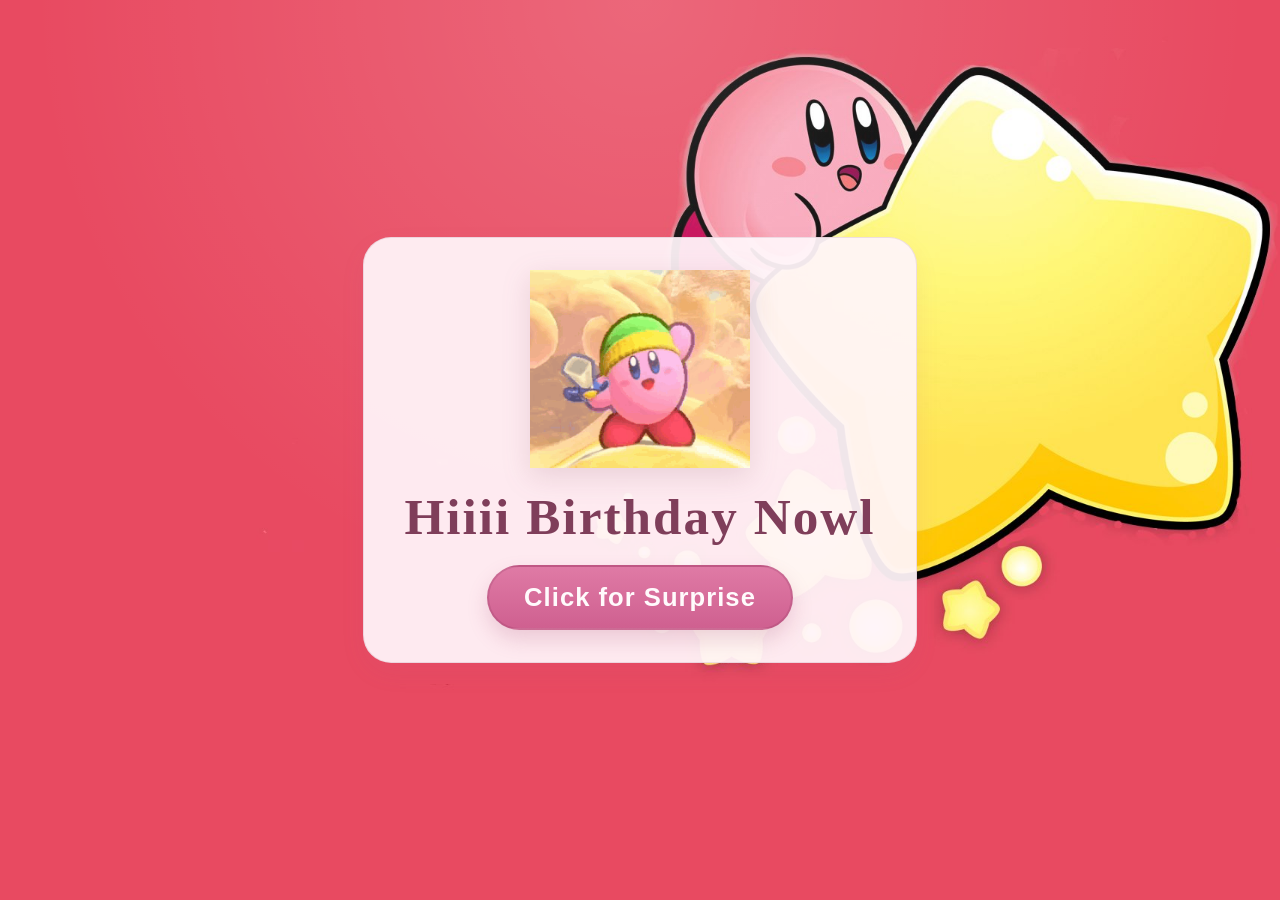
<file: index.html>
<!DOCTYPE html>
<html lang="en">
  <head>
    <meta charset="UTF-8" />
    <meta name="viewport" content="width=device-width, initial-scale=1.0" />
    <title>Baby Birthday</title>
    <link rel="icon" type="image/png" href="res/ico.png" />
    <link rel="stylesheet" href="styles.css" />
  </head>
  <body>
    <button id="stop-audio" class="stop-audio" type="button" aria-label="Toggle music">
      Stop Music
    </button>

    <audio id="menu-audio" src="audio/11 Area 6 - Olive Ocean.mp3" loop preload="auto"></audio>

    <main class="app">
      <section id="landing-page" class="page">
        <div class="heart-fall" style="left: 7%; animation-duration: 12s; --drift: 40px;">💗</div>
        <div class="heart-fall" style="left: 18%; animation-duration: 16s; --drift: -25px;">💜</div>
        <div class="heart-fall" style="left: 30%; animation-duration: 14s; --drift: 55px;">💗</div>
        <div class="heart-fall" style="left: 44%; animation-duration: 17s; --drift: -35px;">💜</div>
        <div class="heart-fall" style="left: 58%; animation-duration: 13s; --drift: 32px;">💗</div>
        <div class="heart-fall" style="left: 70%; animation-duration: 15s; --drift: -45px;">💜</div>
        <div class="heart-fall" style="left: 82%; animation-duration: 18s; --drift: 30px;">💗</div>
        <div class="heart-fall" style="left: 92%; animation-duration: 14s; --drift: -20px;">💜</div>

        <div class="welcome-block">
          <img class="welcome-image" src="res/kirbywave.png" alt="Kirby wave" />
          <h1 class="welcome-text">Hiiii Birthday Nowl</h1>
          <button class="enter-button" type="button">Click for Surprise</button>
        </div>
      </section>

      <section id="menu-page" class="menu-page hidden" aria-live="polite">
        <div class="menu-content">
          <div class="menu-header-row">
            <button id="back-button" class="back-button" type="button">← Back</button>
            <header class="menu-header">
              <h2 class="menu-title">Cafe Menu</h2>
            </header>
          </div>
          <div class="menu-layout">
            <div id="menu-grid" class="menu-grid"></div>

            <aside id="selection-panel" class="selection-panel" aria-live="polite">
              <button id="toggle-selection-panel" class="selection-pin" type="button" aria-label="Toggle selected items">
                <img src="res/cherry.png" alt="Cherry pin" />
              </button>
              <div class="selection-card">
                <div class="selection-header">
                  <h3>My Picks</h3>
                  <button id="clear-all-button" class="clear-all-button" type="button">Clear all</button>
                </div>
                <ul id="selected-items-list" class="selected-items-list">
                  <li class="empty-state">No treats picked yet</li>
                </ul>
              </div>
            </aside>
          </div>
        </div>
      </section>
    </main>

    <script src="script.js"></script>
  </body>
</html>
</file>
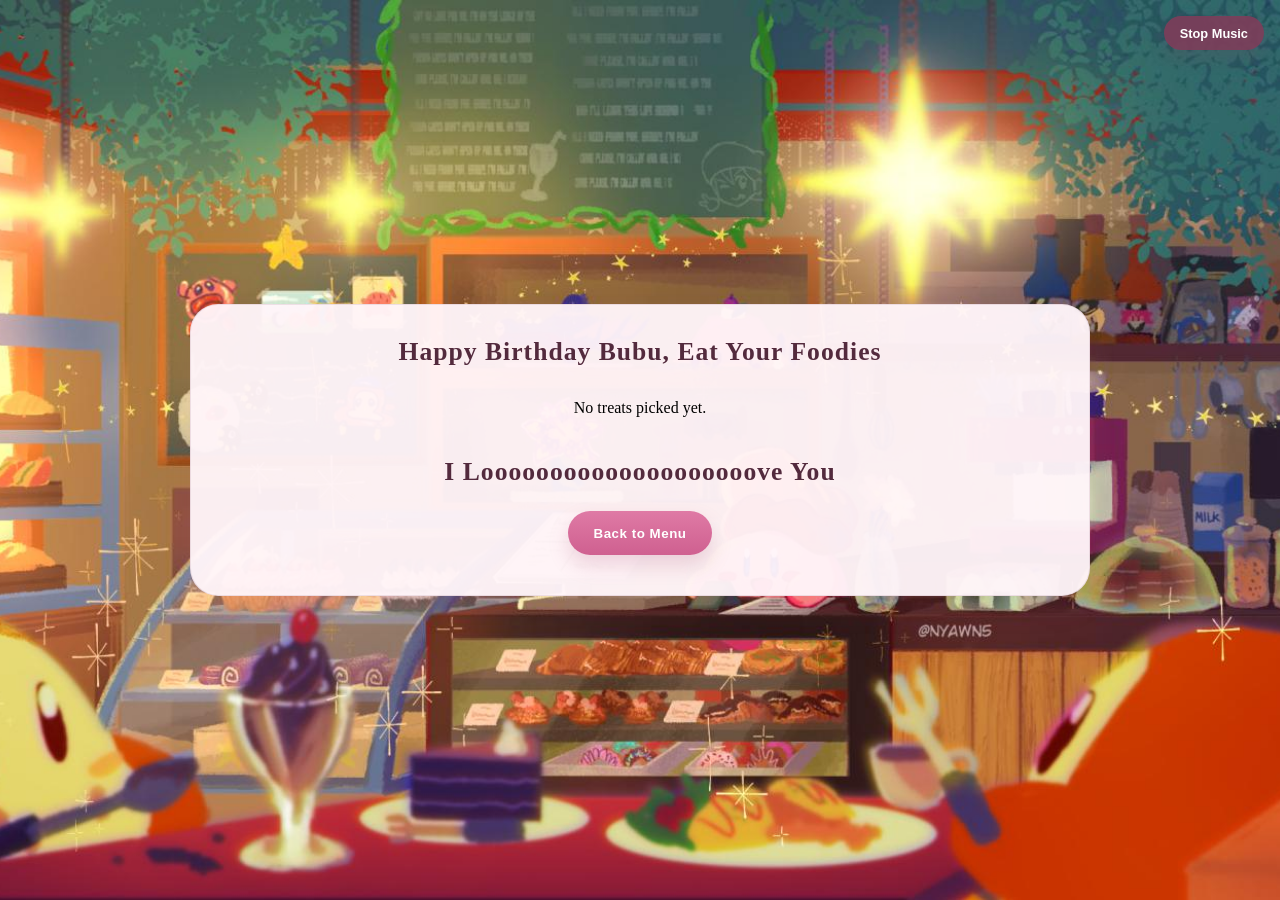
<file: thank-you.html>
<!DOCTYPE html>
<html lang="en">
  <head>
    <meta charset="UTF-8" />
    <meta name="viewport" content="width=device-width, initial-scale=1.0" />
    <title>Thank You</title>
    <link rel="icon" type="image/png" href="res/ico.png" />
    <link rel="stylesheet" href="styles.css" />
  </head>
  <body>
    <button id="thank-you-audio-toggle" class="stop-audio" type="button" aria-label="Toggle music">
      Stop Music
    </button>

    <audio id="thank-you-audio" src="audio/042. Welcome Back, Kirby.mp3" loop autoplay preload="auto"></audio>

    <main class="thank-you-page">
      <div class="heart-fall" style="left: 8%; animation-duration: 10s; --drift: 30px;">🎂</div>
      <div class="heart-fall" style="left: 20%; animation-duration: 14s; --drift: -35px;">🎂</div>
      <div class="heart-fall" style="left: 32%; animation-duration: 12s; --drift: 28px;">🎂</div>
      <div class="heart-fall" style="left: 46%; animation-duration: 15s; --drift: -40px;">🎂</div>
      <div class="heart-fall" style="left: 62%; animation-duration: 11s; --drift: 35px;">🎂</div>
      <div class="heart-fall" style="left: 76%; animation-duration: 16s; --drift: -25px;">🎂</div>
      <div class="heart-fall" style="left: 88%; animation-duration: 13s; --drift: 42px;">🎂</div>

      <div class="thank-you-card">
        <p class="thank-you-kicker">Happy Birthday Bubu, Eat Your Foodies</p>
        <div id="thank-you-items" class="thank-you-items"></div>
        <p class="thank-you-footer">I Loooooooooooooooooooove You</p>
        <button id="back-to-menu-button" class="back-to-menu-button" type="button">Back to Menu</button>
      </div>
    </main>

    <script>
      const selectedItemsContainer = document.getElementById('thank-you-items');
      const backButton = document.getElementById('back-to-menu-button');
      const thankYouAudio = document.getElementById('thank-you-audio');
      const thankYouAudioToggle = document.getElementById('thank-you-audio-toggle');
      const itemImages = {
        Bread: 'res/bread.jpg',
        Cake: 'res/cake.jpg',
        Cream: 'res/cream.jpg',
        Ham: 'res/ham.jpg',
        Hotdog: 'res/hotdog.jpg',
        Juice: 'res/juice.jpg',
        Lait: 'res/lait.jpg',
        Parfait: 'res/parfait.jpg',
        Rice: 'res/rice.jpg',
        Salad: 'res/salad.jpg',
        Soda: 'res/soda.jpg'
      };

      const selectedItems = JSON.parse(localStorage.getItem('birthdaySelectedItems') || '[]');

      if (selectedItems.length === 0) {
        selectedItemsContainer.innerHTML = '<p class="thank-you-empty">No treats picked yet.</p>';
      } else {
        selectedItemsContainer.innerHTML = selectedItems
          .map(
            (item) => `
              <div class="thank-you-item">
                <img src="${itemImages[item] || 'res/cherry.png'}" alt="${item}" />
                <p class="thank-you-item-name">${item}</p>
              </div>
            `
          )
          .join('');
      }

      const toggleThankYouAudio = () => {
        if (!thankYouAudio) return;

        if (thankYouAudio.paused) {
          thankYouAudio.volume = 0.7;
          thankYouAudio.play().catch(() => {
            console.log('Thank-you audio play was blocked until the user interacted with the page.');
          });
          if (thankYouAudioToggle) {
            thankYouAudioToggle.textContent = 'Stop Music';
          }
        } else {
          thankYouAudio.pause();
          thankYouAudio.currentTime = 0;
          if (thankYouAudioToggle) {
            thankYouAudioToggle.textContent = 'Resume Music';
          }
        }
      };

      thankYouAudio?.play().catch(() => {
        console.log('Thank-you audio autoplay was blocked until interaction.');
      });

      thankYouAudioToggle?.addEventListener('click', toggleThankYouAudio);

      backButton?.addEventListener('click', () => {
        window.location.href = 'index.html?showMenu=true';
      });
    </script>
  </body>
</html>
</file>
<file: styles.css>
:root {
  --pink-bg: #f9cfe3;
  --pink-deep: #f3a7c7;
  --pink-card: #fff1f6;
  --pink-card-strong: #f5d7e5;
  --pink-text: #7f3e5a;
  --pink-text-strong: #532a3d;
}

@import url('https://fonts.googleapis.com/css2?family=Baloo+2:wght@400;600;700;800&family=Patrick+Hand&display=swap');

* {
  box-sizing: border-box;
}

html,
body {
  margin: 0;
  min-height: 100%;
  height: 100%;
  background: var(--pink-bg);
  font-family: 'Patrick Hand', 'Comic Sans MS', cursive;
}

body {
  min-height: 100vh;
}

.app {
  min-height: 100vh;
  background: var(--pink-bg);
}

.page {
  position: relative;
  width: 100%;
  min-height: 100vh;
  margin: 0 auto;
  display: flex;
  align-items: center;
  justify-content: center;
  background-image: url('res/mainPage.jpg');
  background-size: cover;
  background-position: center;
  background-repeat: no-repeat;
  color: var(--pink-text);
  text-align: center;
  overflow: hidden;
  isolation: isolate;
}

.page::before {
  content: '';
  position: absolute;
  inset: 0;
  background: radial-gradient(circle at top, rgba(255, 255, 255, 0.16), transparent 55%);
  pointer-events: none;
}

.heart-fall {
  position: absolute;
  top: -10vh;
  font-size: clamp(1rem, 2vw, 2rem);
  opacity: 0.85;
  animation: fall linear infinite;
  user-select: none;
  pointer-events: none;
  z-index: 0;
}

@keyframes fall {
  0% {
    transform: translate3d(0, 0, 0) rotate(0deg);
    opacity: 0;
  }
  10% {
    opacity: 1;
  }
  100% {
    transform: translate3d(var(--drift), 120vh, 0) rotate(180deg);
    opacity: 0;
  }
}

.welcome-block {
  position: relative;
  z-index: 1;
  display: flex;
  flex-direction: column;
  align-items: center;
  gap: 1.2rem;
  background: rgba(255, 245, 249, 0.94);
  border: 1px solid rgba(127, 62, 90, 0.12);
  border-radius: 28px;
  padding: 2rem 2.5rem;
  box-shadow: 0 10px 25px rgba(175, 92, 134, 0.08);
}

.welcome-image {
  display: block;
  width: min(40vw, 220px);
  max-width: 220px;
  height: auto;
  filter: drop-shadow(0 8px 14px rgba(127, 62, 90, 0.16));
}

.welcome-text {
  margin: 0;
  font-size: clamp(2rem, 4vw, 3.5rem);
  color: var(--pink-text);
  font-weight: 700;
  letter-spacing: 0.04em;
}

.enter-button {
  border: 2px solid rgba(126, 52, 84, 0.2);
  border-radius: 999px;
  background: linear-gradient(180deg, #df7aa5 0%, #cf6090 100%);
  color: #fffafc;
  font-size: clamp(1.1rem, 2vw, 1.8rem);
  font-weight: 700;
  letter-spacing: 0.04em;
  padding: 1rem 2.2rem;
  cursor: pointer;
  box-shadow: 0 10px 20px rgba(172, 86, 122, 0.22);
  transition: transform 0.2s ease, box-shadow 0.2s ease, filter 0.2s ease;
}

.enter-button:hover {
  transform: translateY(-2px);
  box-shadow: 0 14px 24px rgba(172, 86, 122, 0.28);
  filter: brightness(1.02);
}

.menu-page {
  display: flex;
  justify-content: center;
  min-height: 100vh;
  padding: 2rem 1rem 3rem;
  background-image: url('res/newBg.png');
  background-size: cover;
  background-position: center;
  background-repeat: no-repeat;
}

.menu-content {
  width: min(1100px, 100%);
}

.menu-header-row {
  display: flex;
  align-items: center;
  gap: 1rem;
  margin-bottom: 2rem;
}

.menu-header {
  flex: 1;
  display: flex;
  align-items: center;
  justify-content: center;
  background: #fff3f7;
  border: 1px solid rgba(127, 62, 90, 0.15);
  border-radius: 16px;
  padding: 0.65rem 1rem;
  box-shadow: 0 6px 16px rgba(147, 78, 110, 0.08);
  max-width: 520px;
  margin: 0 auto;
}

.menu-title {
  margin: 0;
  font-size: clamp(1.5rem, 2.8vw, 2.4rem);
  color: var(--pink-text-strong);
  text-align: center;
}

.back-button {
  flex-shrink: 0;
  border: 1px solid rgba(127, 62, 90, 0.18);
  background: #f2bad0;
  color: var(--pink-text-strong);
  border-radius: 999px;
  padding: 0.7rem 1rem;
  font-weight: 700;
  cursor: pointer;
  box-shadow: 0 6px 12px rgba(127, 62, 90, 0.1);
}

.menu-layout {
  display: grid;
  grid-template-columns: minmax(0, 1fr) 260px;
  gap: 1.5rem;
  align-items: start;
}

.menu-grid {
  display: grid;
  grid-template-columns: repeat(auto-fit, minmax(180px, 1fr));
  gap: 1.5rem;
}

.menu-item {
  position: relative;
  background: var(--pink-card);
  border: 1px solid rgba(127, 62, 90, 0.12);
  border-radius: 20px;
  padding: 0.8rem;
  text-align: center;
  box-shadow: 0 8px 20px rgba(147, 78, 110, 0.08);
  transition: transform 0.2s ease, filter 0.2s ease, opacity 0.2s ease;
  cursor: pointer;
}

.menu-item.selected {
  background: #7a4d68;
  color: #fff;
  filter: brightness(0.96);
  transform: scale(0.99);
}

.menu-item img {
  display: block;
  width: 100%;
  aspect-ratio: 1 / 1;
  object-fit: cover;
  border-radius: 14px;
  margin-bottom: 0.8rem;
}

.menu-item h3 {
  margin: 0;
  color: var(--pink-text-strong);
  font-size: 1.1rem;
}

.menu-item.selected h3,
.menu-item.selected .menu-note {
  color: #fff;
}

.checkout-card {
  display: flex;
  flex-direction: column;
  justify-content: center;
  align-items: center;
  min-height: 214px;
  background: linear-gradient(180deg, #fbe2ef 0%, #f7d7e7 100%);
  border: 2px dashed rgba(127, 62, 90, 0.28);
  box-shadow: 0 8px 20px rgba(147, 78, 110, 0.08);
}

.checkout-card.disabled {
  opacity: 0.7;
  cursor: not-allowed;
}

.checkout-card.active {
  cursor: pointer;
}

.checkout-card img {
  width: 3.2rem;
  height: 3.2rem;
  border-radius: 50%;
  object-fit: cover;
  margin-bottom: 0.6rem;
}

.checkout-badge {
  display: grid;
  place-items: center;
  width: 2.2rem;
  height: 2.2rem;
  border-radius: 50%;
  background: rgba(255, 255, 255, 0.7);
  color: var(--pink-text);
  font-size: 1.1rem;
  font-weight: 700;
  margin-bottom: 0.4rem;
}

.menu-note {
  margin: 0.45rem 0 0;
  color: var(--pink-text-strong);
  font-size: 0.8rem;
  font-weight: 700;
  letter-spacing: 0.02em;
}

.menu-select {
  position: absolute;
  top: 0.75rem;
  right: 0.75rem;
  width: 2rem;
  height: 2rem;
  border: 2px solid rgba(255, 255, 255, 0.8);
  border-radius: 50%;
  background: rgba(255, 255, 255, 0.7);
  color: #7f3e5a;
  font-size: 1.1rem;
  font-weight: 700;
  cursor: pointer;
  display: grid;
  place-items: center;
  box-shadow: 0 6px 14px rgba(127, 62, 90, 0.12);
}

.menu-item.selected .menu-select {
  background: #f6d74c;
  color: #5a2a41;
}

.selection-panel {
  position: sticky;
  top: 1rem;
  align-self: start;
}

.selection-card {
  background: #fff4f8;
  border: 1px solid rgba(127, 62, 90, 0.12);
  border-radius: 22px;
  padding: 1rem 1rem 0.75rem;
  box-shadow: 0 10px 22px rgba(175, 92, 134, 0.08);
  transition: opacity 0.2s ease, transform 0.2s ease;
}

.selection-panel.closed .selection-card {
  display: none;
}

.selection-pin {
  display: flex;
  align-items: center;
  justify-content: center;
  width: 3.2rem;
  height: 3.2rem;
  margin: 0 auto 0.6rem;
  border: none;
  border-radius: 50%;
  background: #f7eef4;
  box-shadow: 0 8px 18px rgba(175, 92, 134, 0.12);
  cursor: pointer;
}

.selection-pin img {
  width: 1.7rem;
  height: 1.7rem;
  display: block;
}

.selection-header {
  display: flex;
  align-items: center;
  justify-content: space-between;
  gap: 0.5rem;
  margin-bottom: 0.8rem;
}

.selection-card h3 {
  margin: 0;
  text-align: center;
  color: var(--pink-text);
  font-size: 1.2rem;
}

.clear-all-button {
  border: none;
  border-radius: 999px;
  background: rgba(127, 62, 90, 0.12);
  color: var(--pink-text);
  font-weight: 700;
  font-size: 0.7rem;
  padding: 0.4rem 0.7rem;
  cursor: pointer;
}

.selected-items-list {
  list-style: none;
  padding: 0;
  margin: 0;
  display: grid;
  gap: 0.5rem;
}

.selected-items-list li {
  background: #f8dfe8;
  border-radius: 999px;
  padding: 0.5rem 0.8rem;
  color: var(--pink-text-strong);
  text-align: center;
  font-weight: 700;
  display: flex;
  align-items: center;
  justify-content: center;
  gap: 0.45rem;
}

.selected-items-list li::before {
  content: '♥';
  color: #d75a7d;
  font-size: 0.85rem;
}

.selected-items-list .empty-state {
  color: #97657d;
  font-style: italic;
  background: rgba(255, 255, 255, 0.15);
}

.selected-items-list .empty-state::before {
  content: '';
}

.stop-audio {
  position: fixed;
  top: 1rem;
  right: 1rem;
  z-index: 20;
  border: none;
  border-radius: 999px;
  background: rgba(127, 62, 90, 0.9);
  color: #fff;
  font-size: 0.8rem;
  font-weight: 700;
  padding: 0.6rem 1rem;
  cursor: pointer;
  box-shadow: 0 8px 18px rgba(127, 62, 90, 0.18);
  display: none;
}

#thank-you-audio-toggle {
  display: block;
}

.hidden {
  display: none;
}

.thank-you-page {
  position: relative;
  min-height: 100vh;
  display: grid;
  place-items: center;
  background-image: url('res/bgArt.jpg');
  background-size: cover;
  background-position: center;
  background-repeat: no-repeat;
  padding: 2rem;
  overflow: hidden;
}

.thank-you-card {
  position: relative;
  z-index: 1;
  width: min(92vw, 900px);
  background: rgba(255, 245, 249, 0.96);
  border: 1px solid rgba(127, 62, 90, 0.12);
  border-radius: 28px;
  padding: 2rem 2.5rem 2.5rem;
  box-shadow: 0 14px 30px rgba(175, 92, 134, 0.08);
  text-align: center;
}

.thank-you-title {
  margin: 0;
  color: var(--pink-text);
  font-size: clamp(2.4rem, 5vw, 4.4rem);
  letter-spacing: 0.06em;
}

.thank-you-kicker,
.thank-you-footer {
  margin: 0;
  color: var(--pink-text-strong);
  font-weight: 700;
  letter-spacing: 0.04em;
}

.thank-you-kicker {
  font-size: clamp(1.2rem, 2vw, 2rem);
  margin-bottom: 1rem;
}

.thank-you-footer {
  font-size: clamp(1.1rem, 2vw, 1.8rem);
  margin-top: 1.5rem;
}

.thank-you-items {
  display: flex;
  flex-wrap: wrap;
  justify-content: center;
  gap: 1rem;
  margin-top: 1rem;
}

.thank-you-item {
  background: #fff5f9;
  border: 1px solid rgba(127, 62, 90, 0.12);
  border-radius: 18px;
  padding: 0.7rem;
  width: 130px;
  text-align: center;
  box-shadow: 0 8px 18px rgba(147, 78, 110, 0.08);
}

.thank-you-item img {
  display: block;
  width: 86px;
  height: 86px;
  object-fit: cover;
  border-radius: 14px;
  margin: 0 auto 0.55rem;
}

.thank-you-item-name {
  margin: 0;
  color: var(--pink-text-strong);
  font-size: 0.95rem;
  font-weight: 700;
}

.back-to-menu-button {
  margin-top: 1.5rem;
  border: none;
  border-radius: 999px;
  background: linear-gradient(180deg, #df7aa5 0%, #cf6090 100%);
  color: #fff;
  font-weight: 700;
  letter-spacing: 0.04em;
  padding: 0.9rem 1.6rem;
  cursor: pointer;
  box-shadow: 0 10px 20px rgba(172, 86, 122, 0.22);
}
</file>
